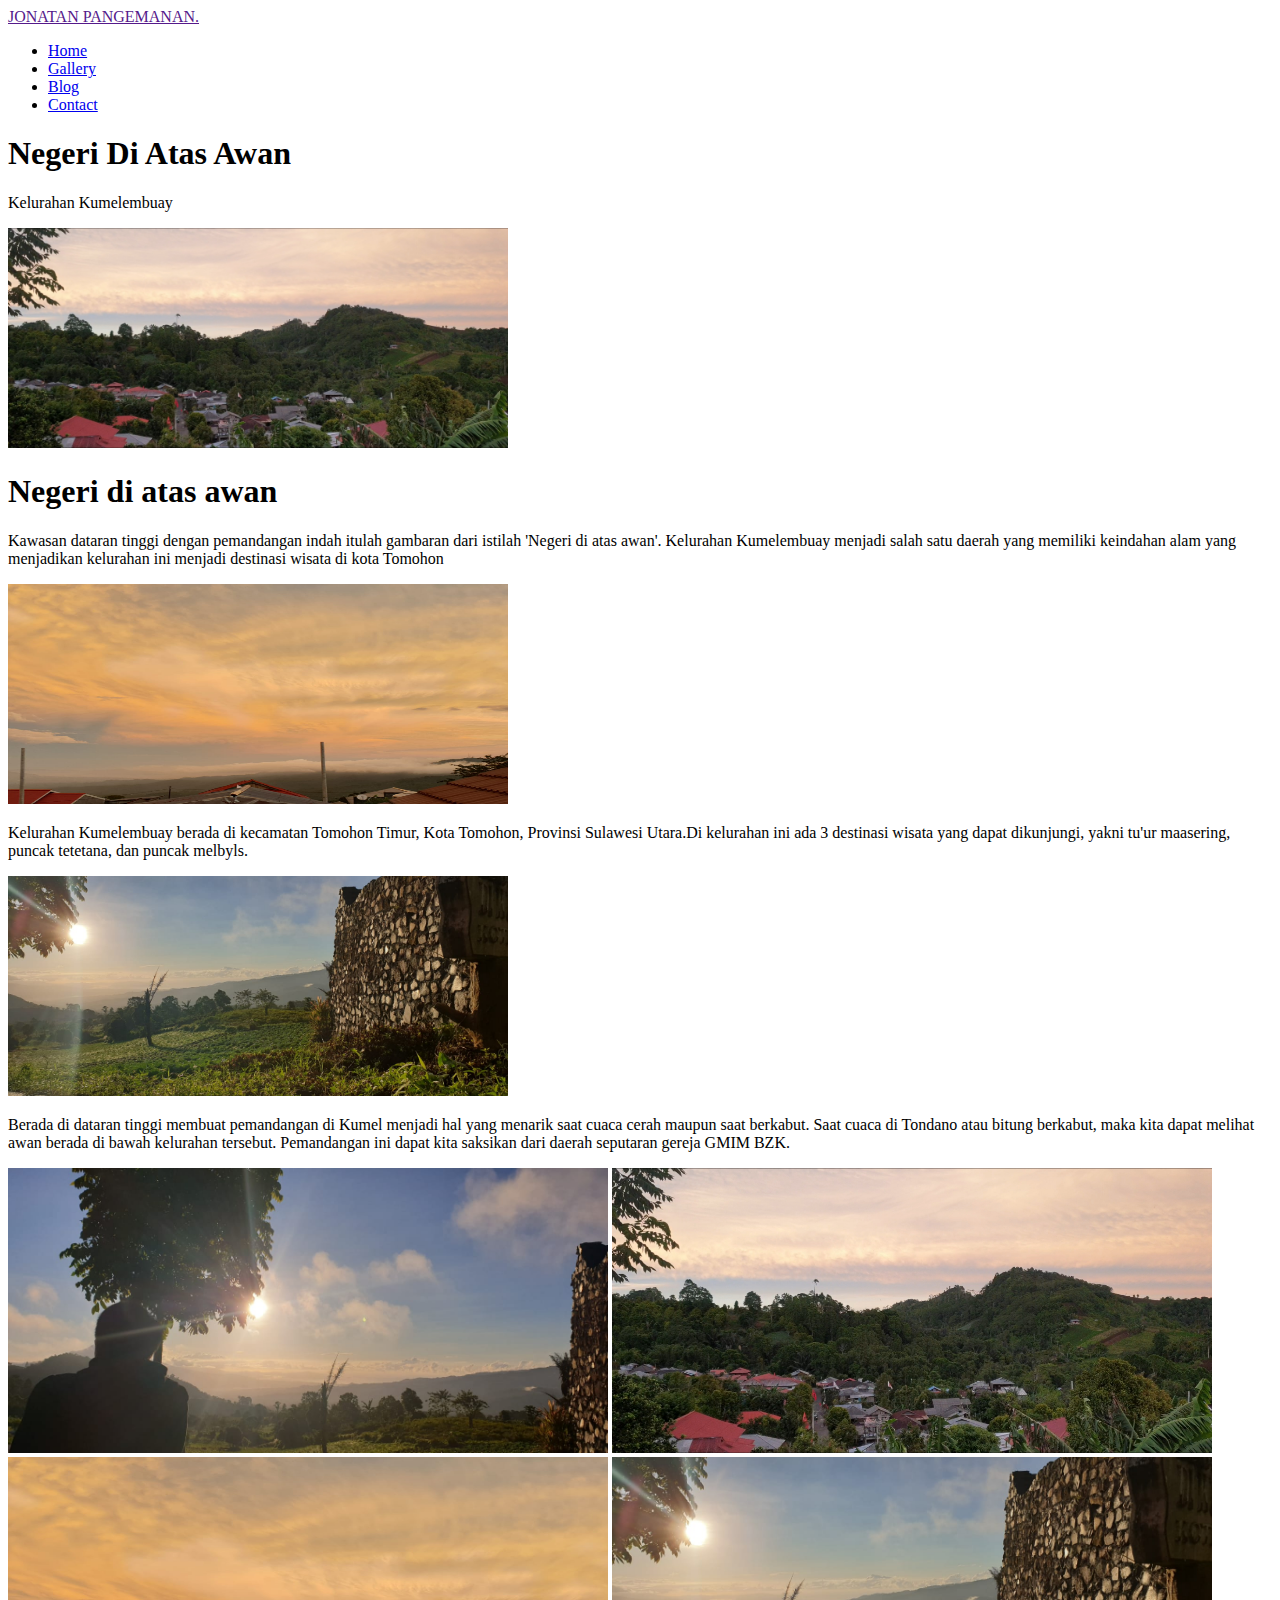
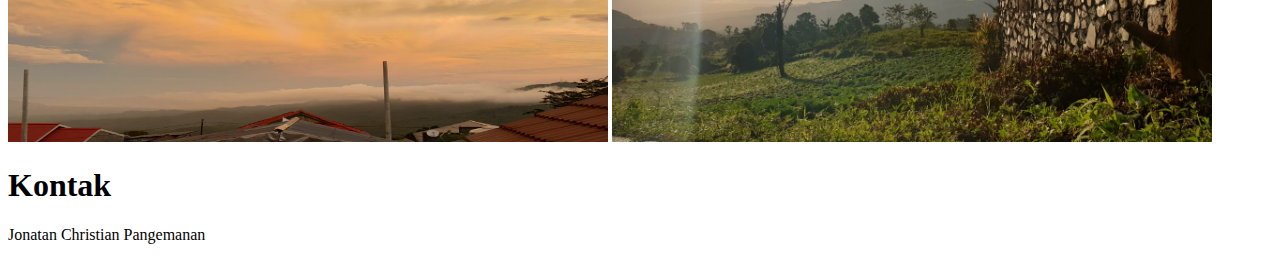
<file: index.html>
<!DOCTYPE html>
<html lang="en">
<head>
    <meta charset="UTF-8">
    <meta name="viewport" content="width=device-width, initial-scale=1.0">
    <title>Natan</title>
</head>
<body>
    <nav>
        <div class="wrapper">
            <div class="logo"><a href=''>JONATAN PANGEMANAN.</a></div>
            <div class="menu">
                <ul>
                    <li><a href ="#home">Home</a></li>
                    <li><a href ="#gallery">Gallery</a></li>
                    <li><a href ="#blog">Blog</a></li>
                    <li><a href ="#contact">Contact</a></li>
                </ul>
            </div>
        </div>
    </nav>
    <div class="wrapper">
        <section id="home">
            <div class="kolom">
                <h1>Negeri Di Atas Awan</h1>
                <p>Kelurahan Kumelembuay</p>
            </div>
            <img src="Kumel.jpg" style="width:500px;height:220px">
        </section>

        <section id="blog">
            <div class="isi">
                <h1>Negeri di atas awan</h1>
                <p>Kawasan dataran tinggi dengan pemandangan indah itulah gambaran dari istilah 'Negeri di atas awan'. Kelurahan Kumelembuay menjadi salah satu daerah yang memiliki keindahan alam yang menjadikan kelurahan ini menjadi destinasi wisata di kota Tomohon</p>
                <img src="Kumel2.jpeg" style="width:500px;height:220px;">
                <p>Kelurahan Kumelembuay berada di kecamatan Tomohon Timur, Kota Tomohon, Provinsi Sulawesi Utara.Di kelurahan ini ada 3 destinasi wisata yang dapat dikunjungi, yakni tu'ur maasering, puncak tetetana, dan puncak melbyls.</p>
                <img src="Kumel3.jpeg" style="width:500px;height:220px;">
                <p>Berada di dataran tinggi membuat pemandangan di Kumel menjadi hal yang menarik saat cuaca cerah maupun saat berkabut. Saat cuaca di Tondano atau bitung berkabut, maka kita dapat melihat awan berada di bawah kelurahan tersebut. Pemandangan ini dapat kita saksikan dari daerah seputaran gereja GMIM BZK.</p>
            </div>
        </section>

        <section id="gallery">
            <div class="foto">
                <img src="kumel4.jpeg" style="width:600px;height:285px;">
                <img src="Kumel.jpg" style="width:600px;height:285px;">
                <img src="Kumel2.jpeg" style="width:600px;height:285px;">
                <img src="Kumel3.jpeg" style="width:600px;height:285px;">
            </div>
        </section>

        <section id="contact">
             <h1>Kontak</h1>
             <p>Jonatan Christian Pangemanan</p>
        </section>
    </div>
</body>
</html>
</file>
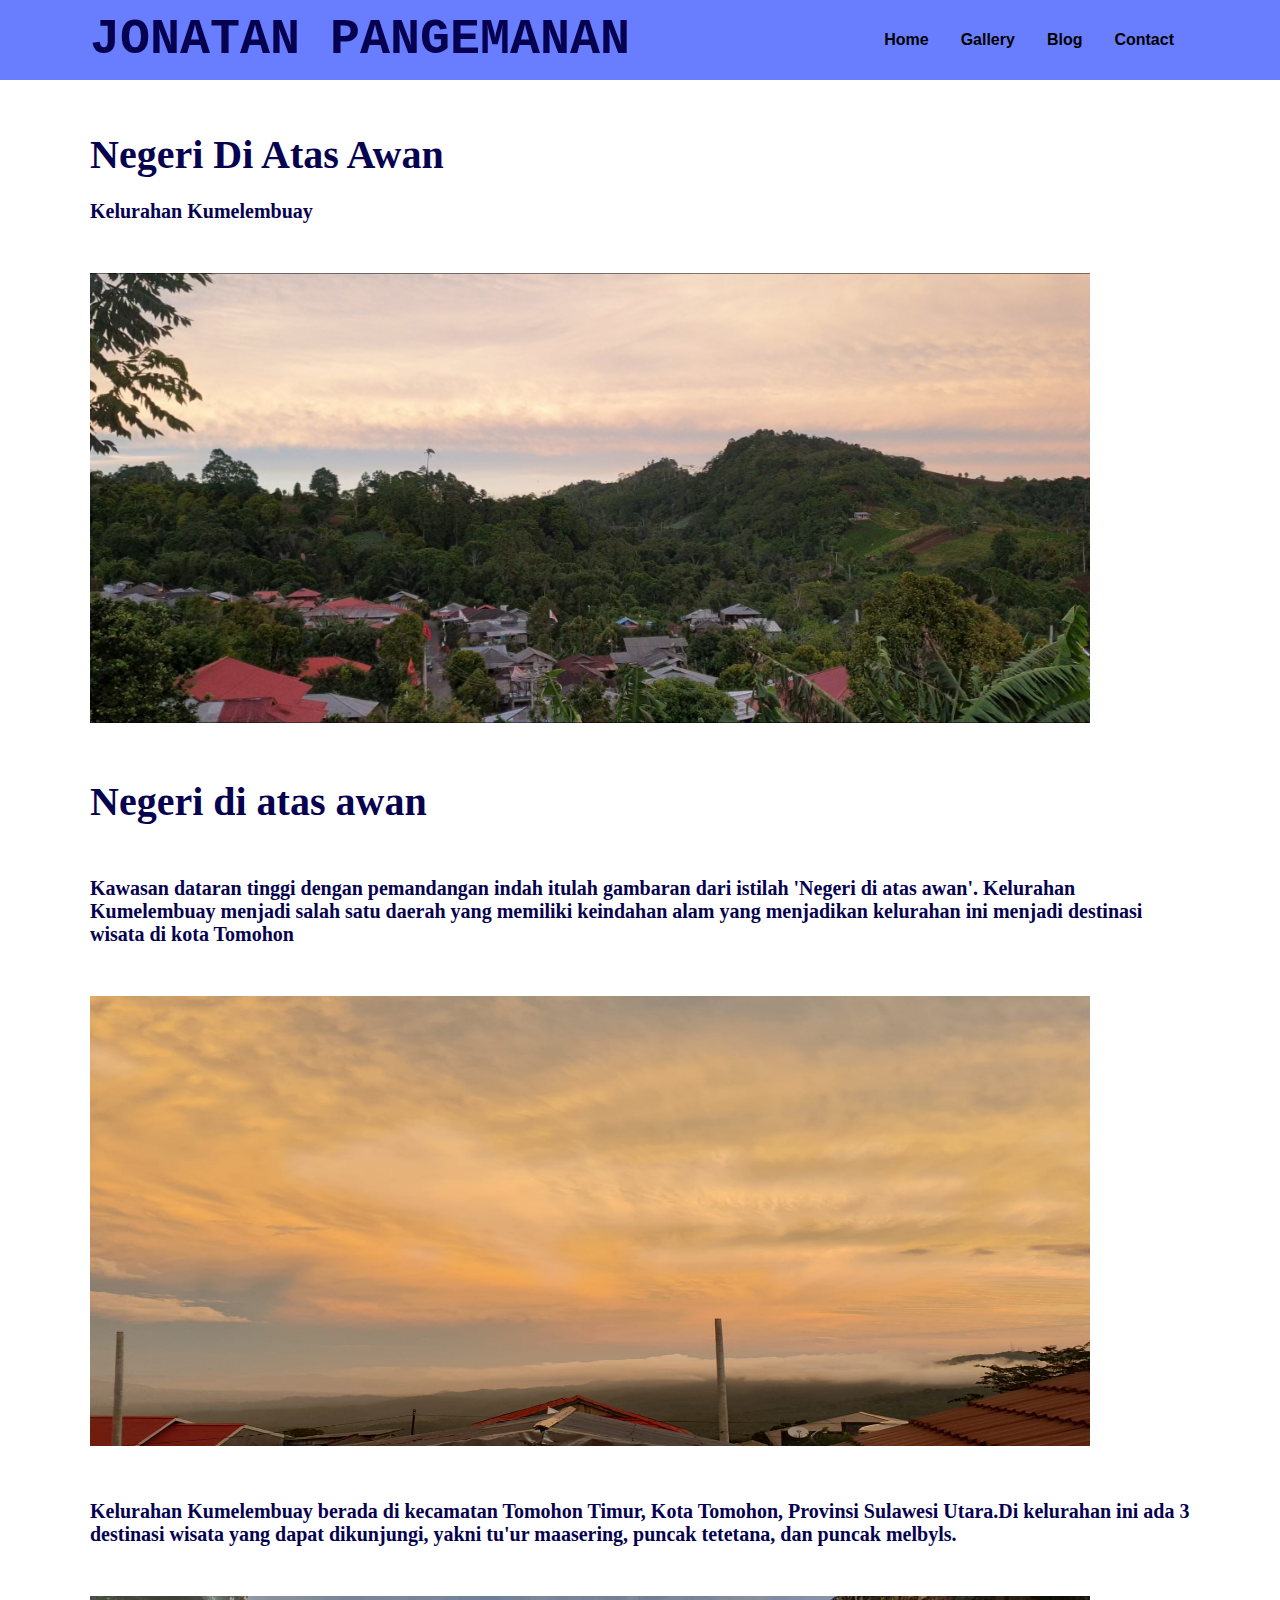
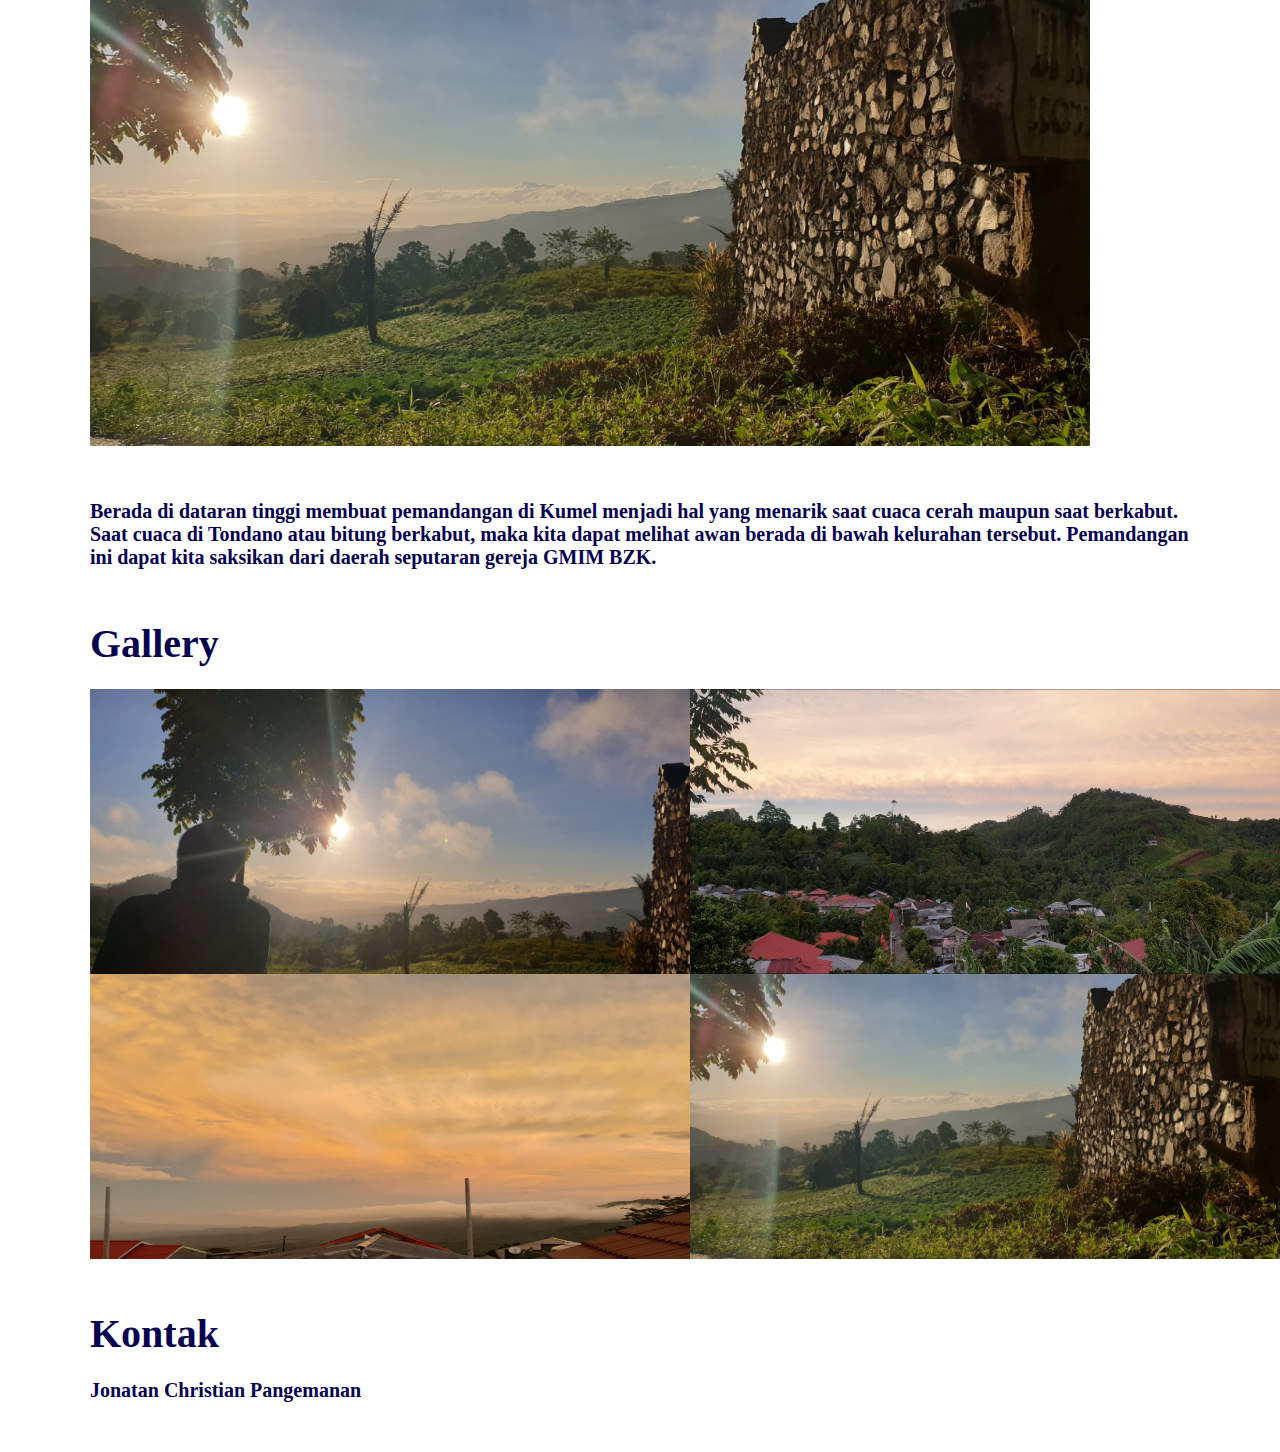
<file: Tugas html.html>
<!DOCTYPE html>
<html lang="en">
<head>
    <meta charset="UTF-8">
    <meta name="viewport" content="width=device-width, initial-scale=1.0">
    <title>Natan</title>
    <link rel="stylesheet" type="text/css" href="style.css">
</head>
<body>
    <nav>
        <div class="wrapper">
            <div class="logo"><a href=''>JONATAN PANGEMANAN</a></div>
            <div class="menu">
                <ul>
                    <li><a href ="#home">Home</a></li>
                    <li><a href ="#gallery">Gallery</a></li>
                    <li><a href ="#blog">Blog</a></li>
                    <li><a href ="#contact">Contact</a></li>
                </ul>
            </div>
        </div>
    </nav>
    <div class="wrapper">
        <section id="home">
            <div class="kolom">
                <h1>Negeri Di Atas Awan</h1>
                <p>Kelurahan Kumelembuay</p>
            </div>
            <img src="Kumel.jpg" style="width:1000px;height:450px">
        </section>

        <section id="blog">
            <div class="kolom">
                <h1>Negeri di atas awan</h1>
                <p class="deskripsi">Kawasan dataran tinggi dengan pemandangan indah itulah gambaran dari istilah 'Negeri di atas awan'. Kelurahan Kumelembuay menjadi salah satu daerah yang memiliki keindahan alam yang menjadikan kelurahan ini menjadi destinasi wisata di kota Tomohon</p>
                <img src="Kumel2.jpeg" style="width:1000px;height:450px;">
                <p class="deskripsi">Kelurahan Kumelembuay berada di kecamatan Tomohon Timur, Kota Tomohon, Provinsi Sulawesi Utara.Di kelurahan ini ada 3 destinasi wisata yang dapat dikunjungi, yakni tu'ur maasering, puncak tetetana, dan puncak melbyls.</p>
                <img src="Kumel3.jpeg" style="width:1000px;height:450px;">
                <p class="deskripsi">Berada di dataran tinggi membuat pemandangan di Kumel menjadi hal yang menarik saat cuaca cerah maupun saat berkabut. Saat cuaca di Tondano atau bitung berkabut, maka kita dapat melihat awan berada di bawah kelurahan tersebut. Pemandangan ini dapat kita saksikan dari daerah seputaran gereja GMIM BZK.</p>
            </div>
        </section>

        <section id="gallery">
            <div class="foto">
                <h1>Gallery</h1>
                <img src="kumel4.jpeg" style="width:600px;height:285px;">
                <img src="Kumel.jpg" style="width:600px;height:285px;">
                <img src="Kumel2.jpeg" style="width:600px;height:285px;">
                <img src="Kumel3.jpeg" style="width:600px;height:285px;">
            </div>
        </section>

        <section id="contact">
             <h1>Kontak</h1>
             <p>Jonatan Christian Pangemanan</p>
        </section>
    </div>

    <script src="script.js"></script>
</body>
</html>
</file>
<file: style.css>
*{
    text-decoration: none;
    margin: 0px;
    padding: 0px;
}

body{
    margin: 0px;
    padding: 0px;
    font-family: 'Open Sans' ,sans-serif;
}

.wrapper {
    width: 1100px;
    margin: auto;
    position: relative;
}

.logo a{
    font-size: 50px;
    font-weight: bold;
    float: left;
    font-family: 'Courier New', Courier, monospace;
    color: rgb(6, 2, 79);
}

.menu {
    float: right;
}

nav {
    width: 100%;
    margin: auto;
    display: flex;
    line-height: 80px;
    position: sticky;
    position: -webkit-sticky;
    top: 0;
    background: rgb(104, 126, 255);
    z-index: 1;

}

nav ul {
    list-style-type: none;
    margin: 0;
    padding: 0;
    overflow: hidden;
}

nav ul li {
    float: left;
}

nav ul li a {
    color: black;
    font-weight: bold;
    text-align: center;
    padding: 0px 16px 0px 16px;
    text-decoration: none;
}

section {
    margin: auto;
    margin-bottom: 50px;
}

.kolom {
    margin-top: 50px;
    margin-bottom: 50px;
}

.kolom .deskripsi {
    font-size: 20px;
    font-weight: bold;
    font-family: comic sans ms;
    margin-top: 50px;
    margin-bottom: 50px;
    color:  rgb(6, 2, 79);
}

p {
    font-size: 20px;
    font-weight: bold;
    font-family: comic sans ms;
    color:  rgb(6, 2, 79);
}

h1 {
    font-family: Cambria, Cochin, Georgia, Times, 'Times New Roman', serif;
    font-weight: 600;
    font-size: 40px;
    margin-bottom: 20px;
    color:  rgb(6, 2, 79);
    width: 100%;
    line-height: 50px;
}

.foto {
    width: 150%;
    display: flex;
    flex-wrap: wrap;

}
</file>
